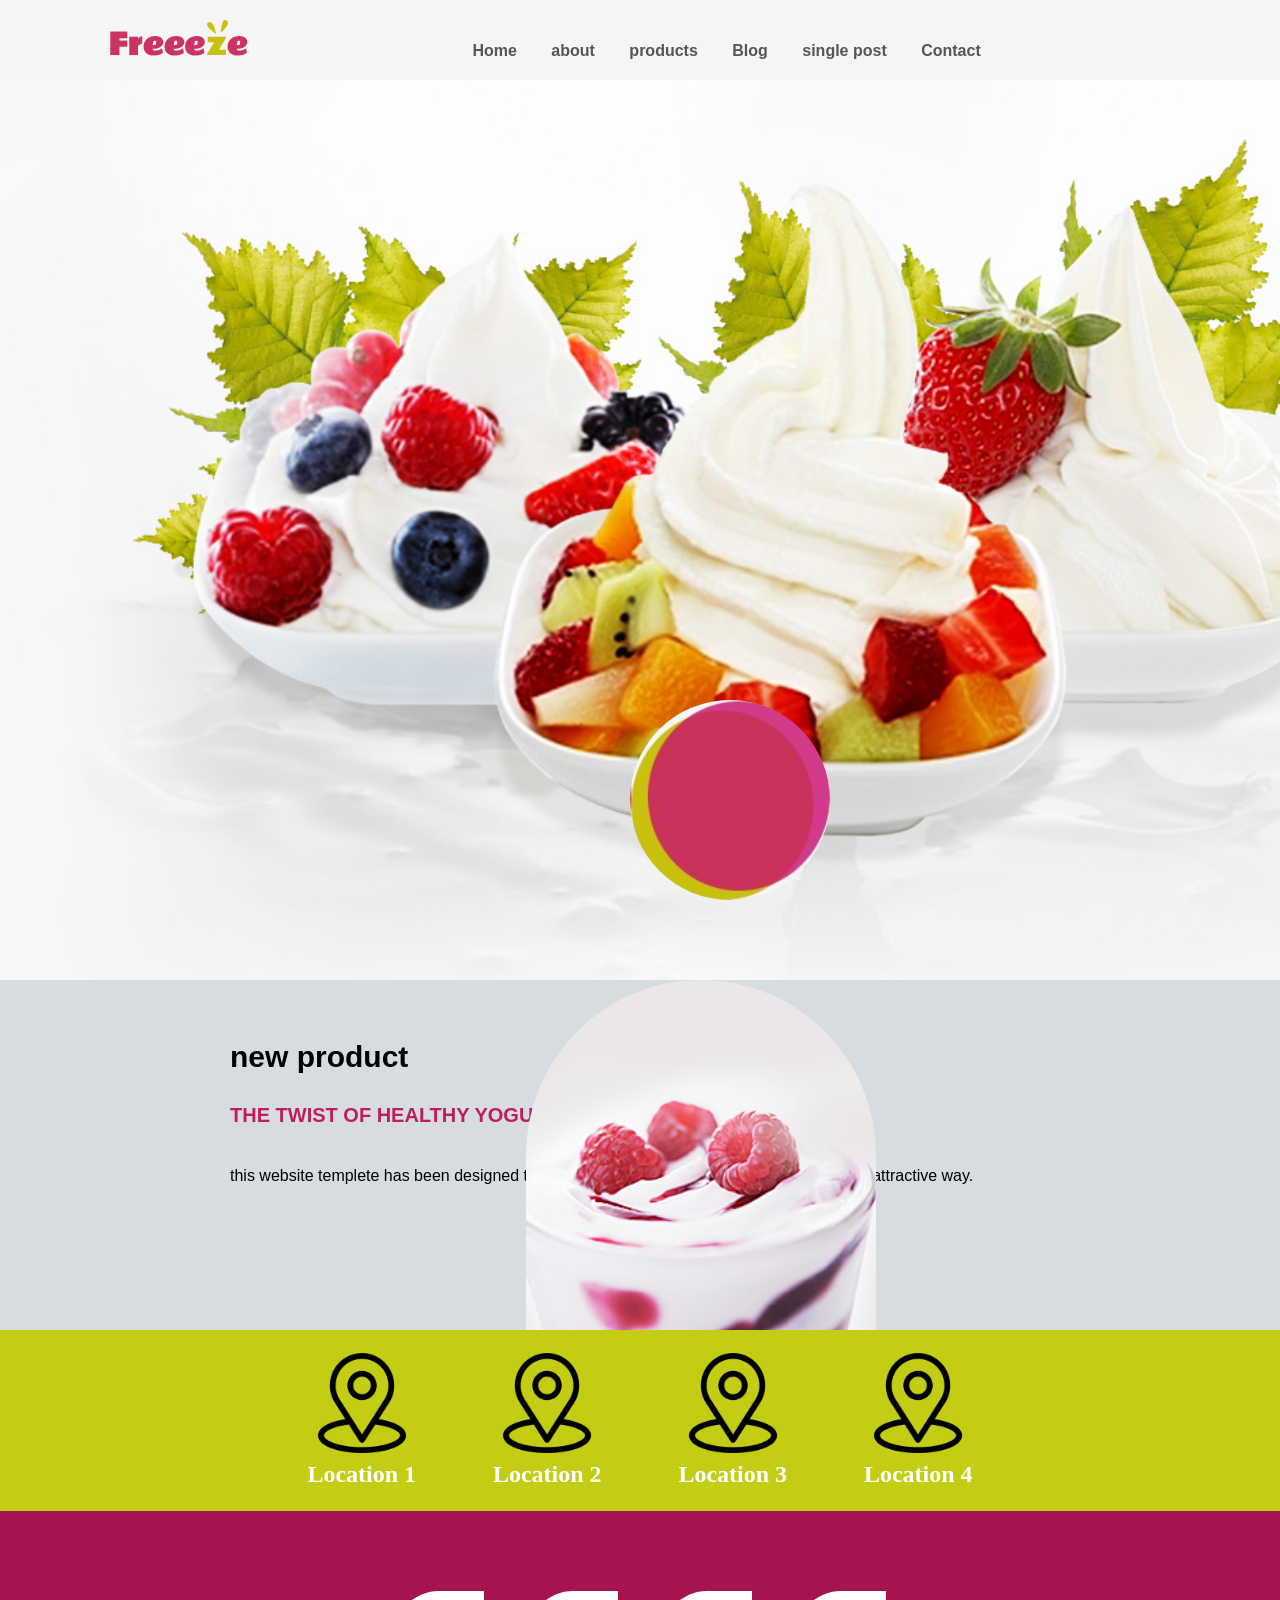
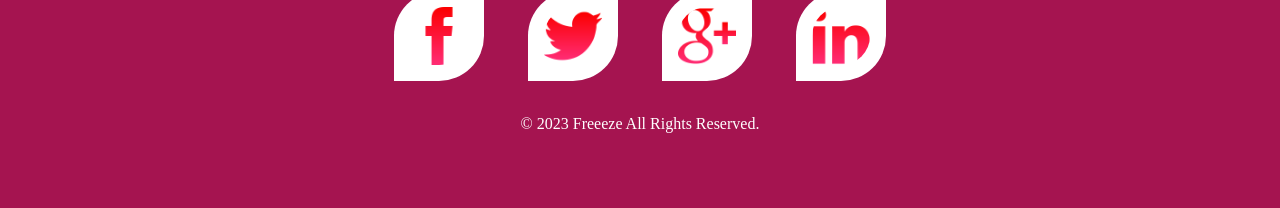
<file: index.html>
<!doctype html>
<html lang="en">
  <head>
    <meta charset="UTF-8" />
    <meta name="viewport" content="width=device-width, initial-scale=1.0" />
    <link rel="stylesheet" href="style.css" />
    <title>Templete</title>
  </head>
  <body>
    <section class="one">
      <nav>
      <ul>
        <li><img src="images/logo.png" alt="not found" /></li>
        <li class="active"><a href="index.html">Home</a></li>
        <li><a href="about.html">about</a></li>
        <li><a href="prouducts.html">products</a></li>

        <li><a href="blog.html">Blog</a></li>
        <li><a href="singlepost.html">single post</a></li>
        <li><a href="contact.html">Contact</a></li>
      </ul>
      </nav>
      <div class="img">
        <img src="images/img.jpeg" alt="not found" />
      </div>
    </section>
    <section class="sec">
      <div class="new">
        <h1>new product</h1>
        <h2>the twist of healthy yogurt</h2>
        <p>
          this website templete has been designed to showcase the latest
          products in a modern and attractive way.
        </p>
      </div>
      <img src="images/yogurt.jpg" />
    </section>
    <section class="three">
      <table width="60%">
        <tr width="80%">
          <td><img src="images/location.png" /></td>
          <td><img src="images/location.png" /></td>
          <td><img src="images/location.png" /></td>
          <td><img src="images/location.png" /></td>
        </tr>
        <tr width="80%">
            <td><h1>Location 1</h1></td>
            <td><h1>Location 2</h1></td>
            <td><h1>Location 3</h1></td>
            <td><h1>Location 4</h1></td>
        </tr>
      </table>
    </section>
    <div class="social">
      <div class="container">
        <img src="images/face.png" alt="face">
        <img src="images/twitter.png" alt="face">
        <img src="images/google.png" alt="face">
        <img src="images/linked.png" alt="face">

        <p>&copy; 2023 freeeze All rights reserved.</p>
        
        
        

      </div>
    </div>
  </body>
</html>
</file>
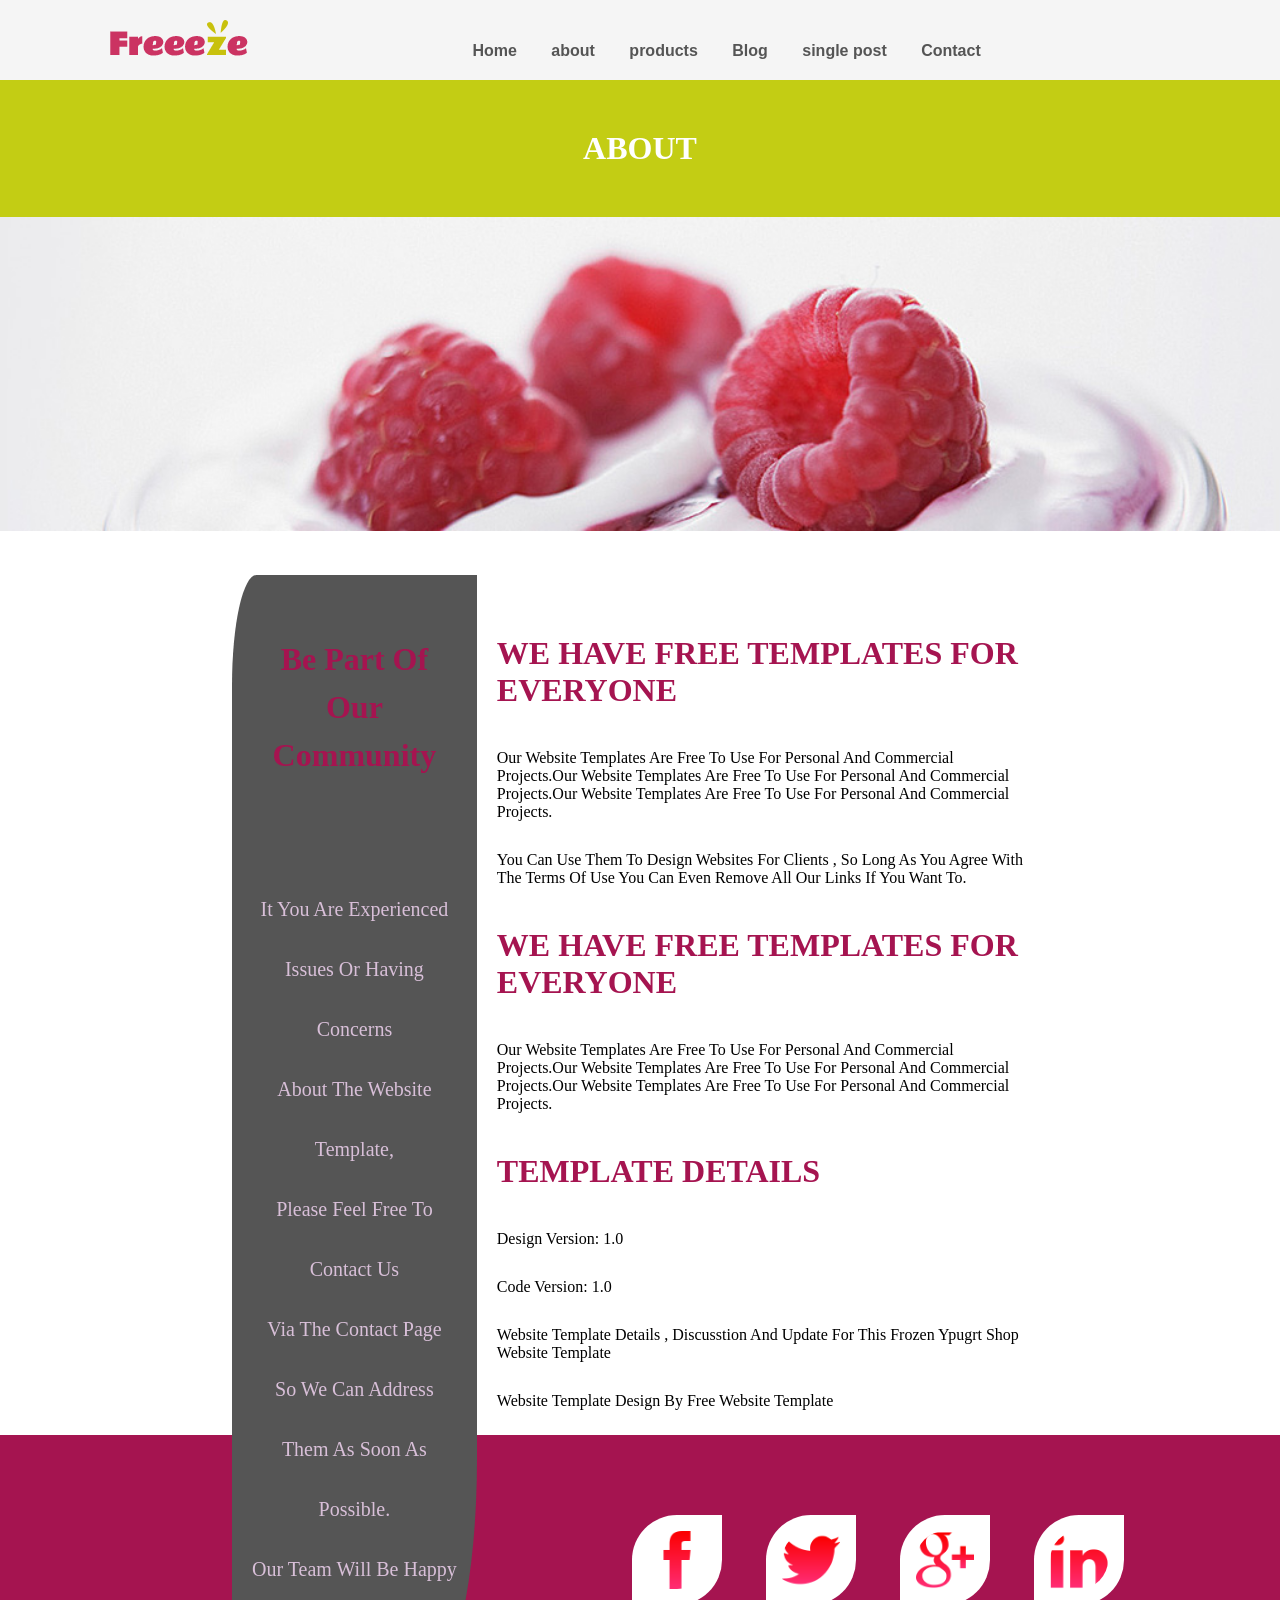
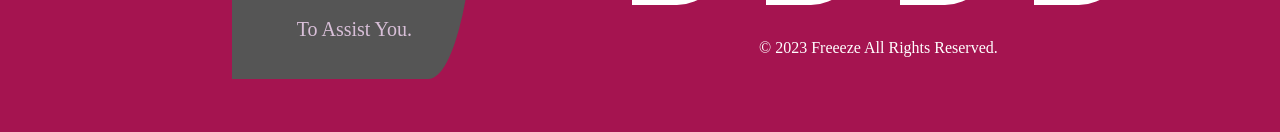
<file: about.html>
<!doctype html>
<html lang="en">
  <head>
    <meta charset="UTF-8" />
    <meta name="viewport" content="width=device-width, initial-scale=1.0" />
    <link rel="stylesheet" href="style.css" />
    <title>about</title>
  </head>
  <body>
    <nav>
      <ul>
        <li><img src="images/logo.png" alt="not found" /></li>
        <li class="active"><a href="index.html">Home</a></li>
        <li><a href="about.html">about</a></li>
        <li><a href="prouducts.html">products</a></li>

        <li><a href="blog.html">Blog</a></li>
        <li><a href="singlepost.html">single post</a></li>
        <li><a href="contact.html">Contact</a></li>
      </ul>
    </nav>
    <div class="about">
      <h1>About</h1>
    </div>
    <div class="aboutimg">
      <img src="images/bg-header-about.jpg" alt="not found" />
    </div>
    <div class="aboutContent">
      <div class="container">
        <div class="left">
          <h1>be part of our community</h1>
          <p>
            it you are experienced <br />issues or having concerns <br />about
            the website template, <br />please feel free to contact us <br />
            via the contact page <br />so we can address them as soon as
            possible. <br />
            our team will be happy to assist you.
          </p>
        </div>
        <div class="right">
          <h1>we have free templates for everyone</h1>
          <p>
            our website templates are free to use for personal and commercial
            projects.our website templates are free to use for personal and
            commercial projects.our website templates are free to use for
            personal and commercial projects.
          </p>
          <p>
            you can use them to design websites for clients , so long as you
            agree with the terms of use you can even remove all our links if you
            want to.
          </p>
          <h1>we have free templates for everyone</h1>
          <p>
            our website templates are free to use for personal and commercial
            projects.our website templates are free to use for personal and
            commercial projects.our website templates are free to use for
            personal and commercial projects.
          </p>
          <h1>template details</h1>
          <p class="tem">Design Version: 1.0</p>
          <p class="tem">Code version: 1.0</p>
          <p class="tem">
            website template details , discusstion and update for this frozen
            ypugrt shop website template
          </p>
          <span>website template design by free website template</span>
        </div>
      </div>
    </div>
          <div class="social">
        <div class="container">
          <img src="images/face.png" alt="face" />
          <img src="images/twitter.png" alt="face" />
          <img src="images/google.png" alt="face" />
          <img src="images/linked.png" alt="face" />

          <p>&copy; 2023 freeeze All rights reserved.</p>
        </div>
      </div>
  </body>
</html>
</file>
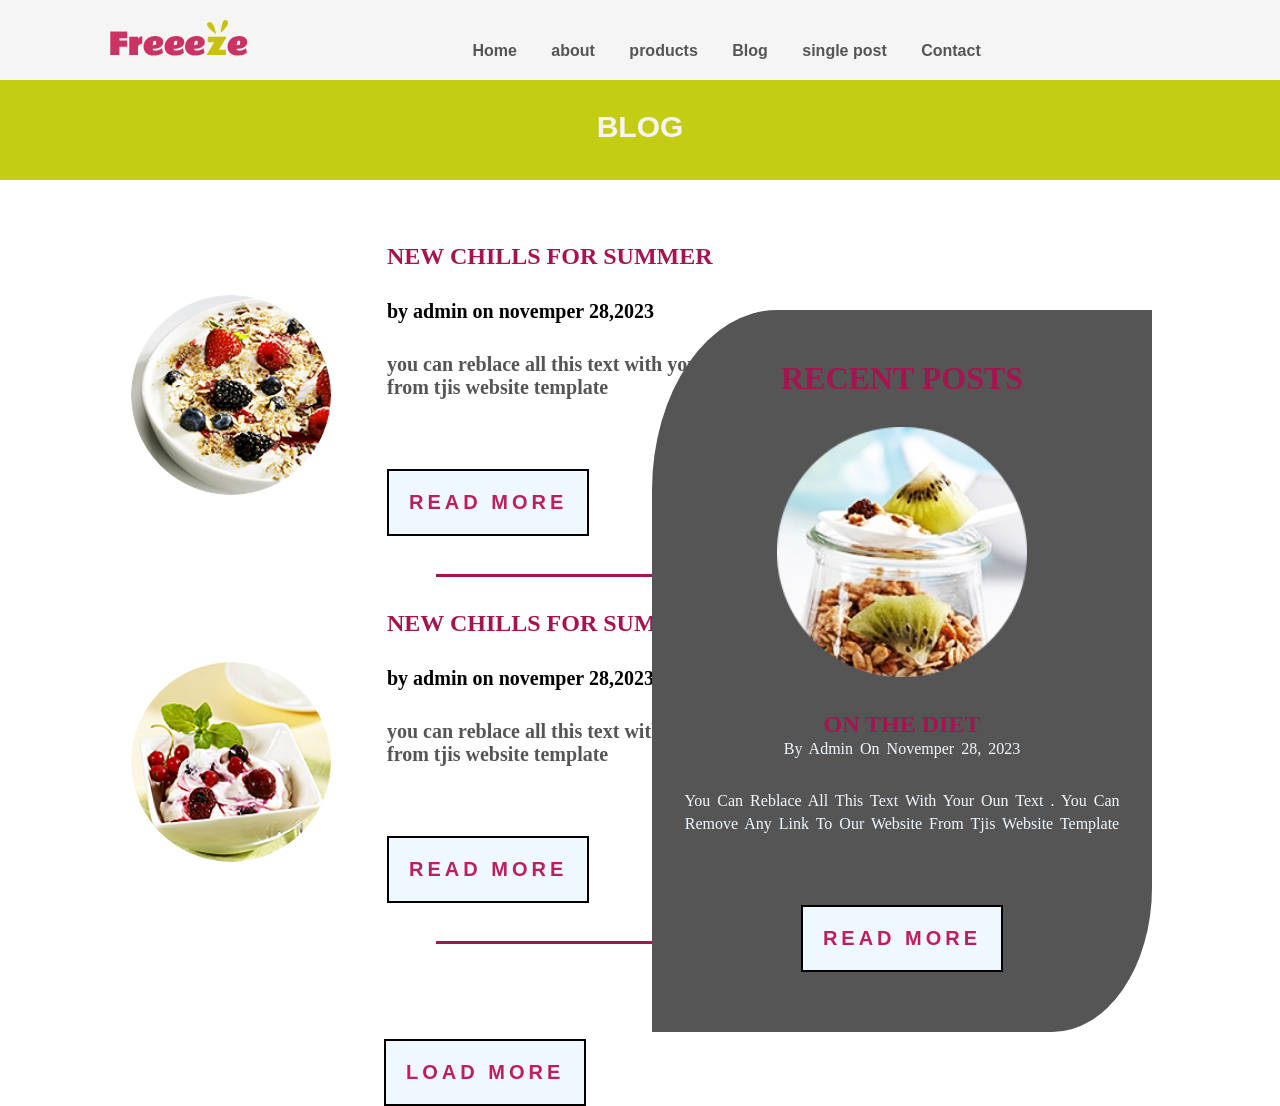
<file: blog.html>
<!doctype html>
<html lang="en">
  <head>
    <meta charset="UTF-8" />
    <meta name="viewport" content="width=device-width, initial-scale=1.0" />
    <link rel="stylesheet" href="style.css" />
    <title>Blog</title>
  </head>
  <body>
    <nav>
      <ul>
        <li><img src="images/logo.png" alt="not found" /></li>
        <li class="active"><a href="index.html">Home</a></li>
        <li><a href="about.html">about</a></li>
        <li><a href="prouducts.html">products</a></li>
        <li><a href="blog.html">Blog</a></li>
        <li><a href="singlepost.html">single post</a></li>
        <li><a href="contact.html">Contact</a></li>
      </ul>
    </nav>
    <div class="blog">
      <h1>blog</h1>
    </div>
    <div class="posts">
      <div class="container">
        <div class="text">
          <table >
            <tr>
              <td >
                <img src="images/new-chills.png" alt="new chills" />
              </td>
              <td>
                <h2>New Chills for summer</h2>
                <p>by admin on novemper 28,2023</p>
                <p>
                  you can reblace all this text with your oun text . you can
                  remove any link to our website from tjis website template
                </p>
                <button>read more</button>
              </td>
              <hr>
            </tr>
            <tr>
              <td width="25%">
                <img src="images/berries.png" alt="new chills"/>
              </td>
              <td>
                <h2>New Chills for summer</h2>
                <p>by admin on novemper 28,2023</p>
                <p>
                  you can reblace all this text with your oun text . you can
                  remove any link to our website from tjis website template
                </p>
                <button>read more</button>
              </td>
            </tr>
            <button class="btn">load more</button>
        
          </table>
        </div>
        <div class="post">
          <h1>recent posts</h1>
          <img src="images/on-diet.png" alt="not found" />
          <h2>on the diet</h2>
          <p>by admin on novemper 28, 2023</p>
          <p>
            you can reblace all this text with your oun text . you can remove
            any link to our website from tjis website template
          </p>
          <button>read more</button>
        </div>
      </div>
    </div>
  </body>
</html>
</file>
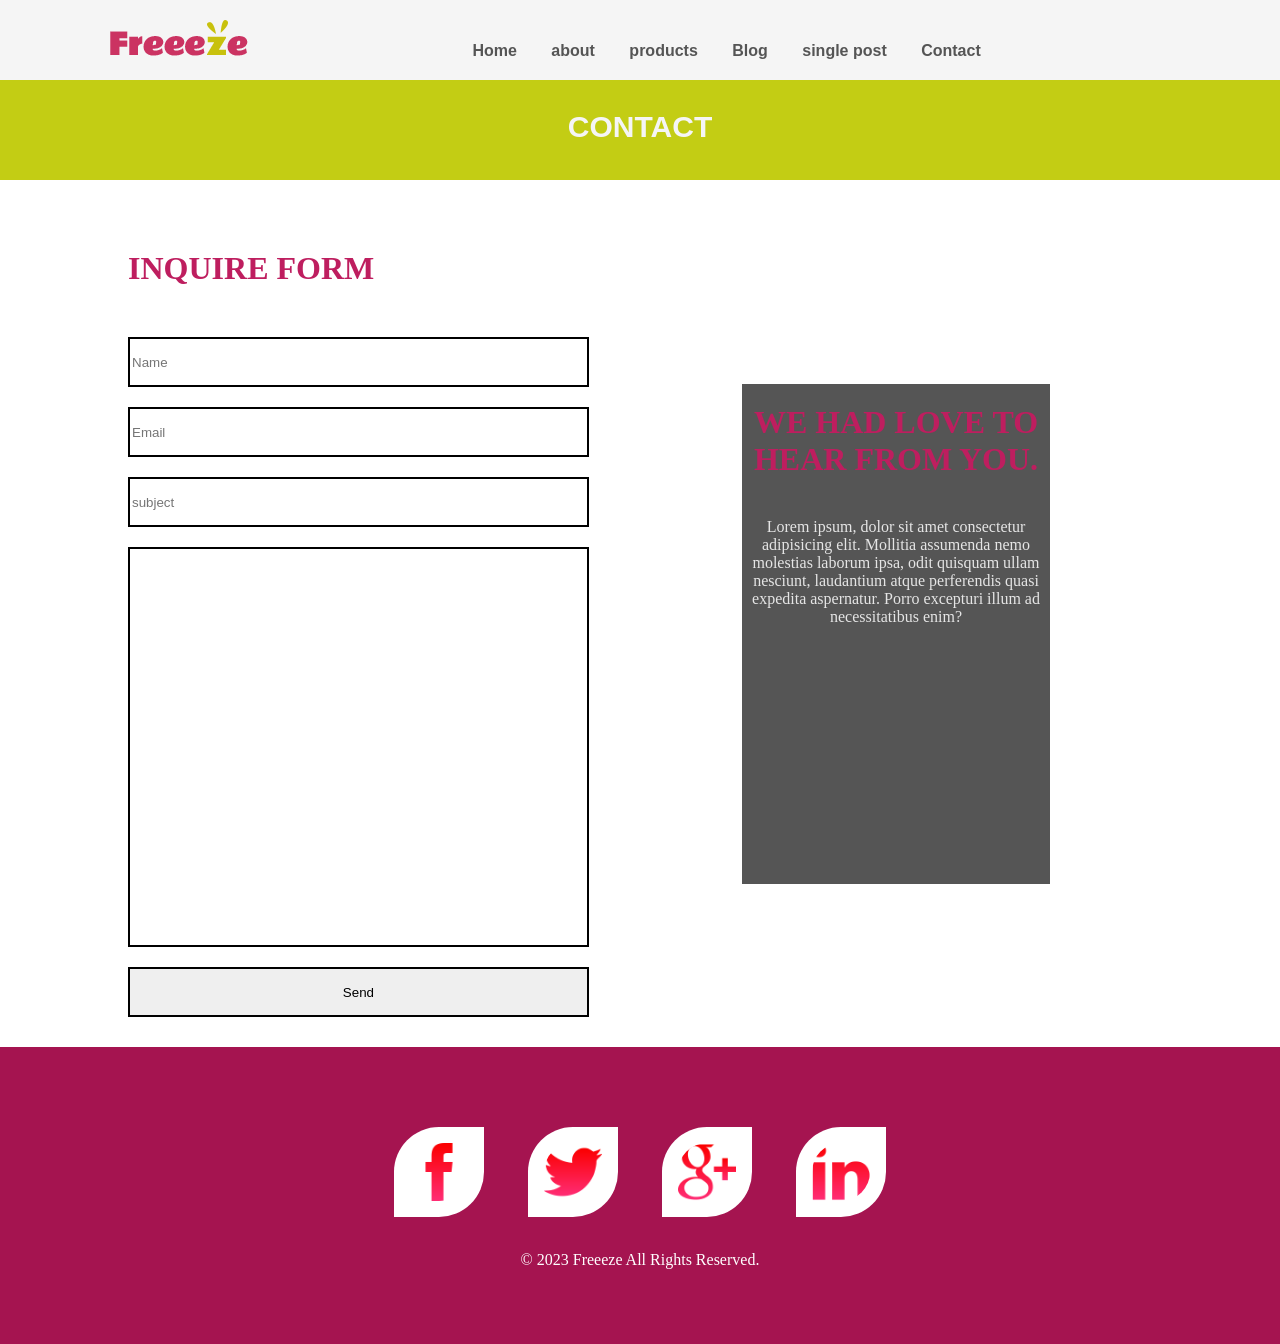
<file: contact.html>
<!doctype html>
<html lang="en">
  <head>
    <meta charset="UTF-8" />
    <meta name="viewport" content="width=device-width, initial-scale=1.0" />
    <link rel="stylesheet" href="style.css" />
    <title>contact</title>
  </head>
  <body>
    <nav>
      <ul>
        <li><img src="images/logo.png" alt="not found" /></li>
        <li class="active"><a href="index.html">Home</a></li>
        <li><a href="about.html">about</a></li>
        <li><a href="prouducts.html">products</a></li>
        <li><a href="blog.html">Blog</a></li>
        <li><a href="singlepost.html">single post</a></li>
        <li><a href="contact.html">Contact</a></li>
      </ul>
    </nav>
    <div class="blog">
      <h1>contact</h1>
    </div>
    <div class="contact">
      <div class="container">
        <div class="left">
          <h1>inquire form</h1>
          <form action="">
            <input type="text" placeholder="Name" />
            <input type="email" placeholder="Email" />
            <input type="text" placeholder="subject" />
            <textarea name="message"></textarea>
            <input type="submit" value="Send" />
          </form>
        </div>
        <div class="right">
          <h1>we had love to hear from you.</h1>
          <p>
            Lorem ipsum, dolor sit amet consectetur adipisicing elit. Mollitia
            assumenda nemo molestias laborum ipsa, odit quisquam ullam nesciunt,
            laudantium atque perferendis quasi expedita aspernatur. Porro
            excepturi illum ad necessitatibus enim?
          </p>
        </div>
      </div>
    </div>
    <div class="social">
      <div class="container">
        <img src="images/face.png" alt="face" />
        <img src="images/twitter.png" alt="face" />
        <img src="images/google.png" alt="face" />
        <img src="images/linked.png" alt="face" />

        <p>&copy; 2023 freeeze All rights reserved.</p>
      </div>
    </div>
  </body>
</html>
</file>
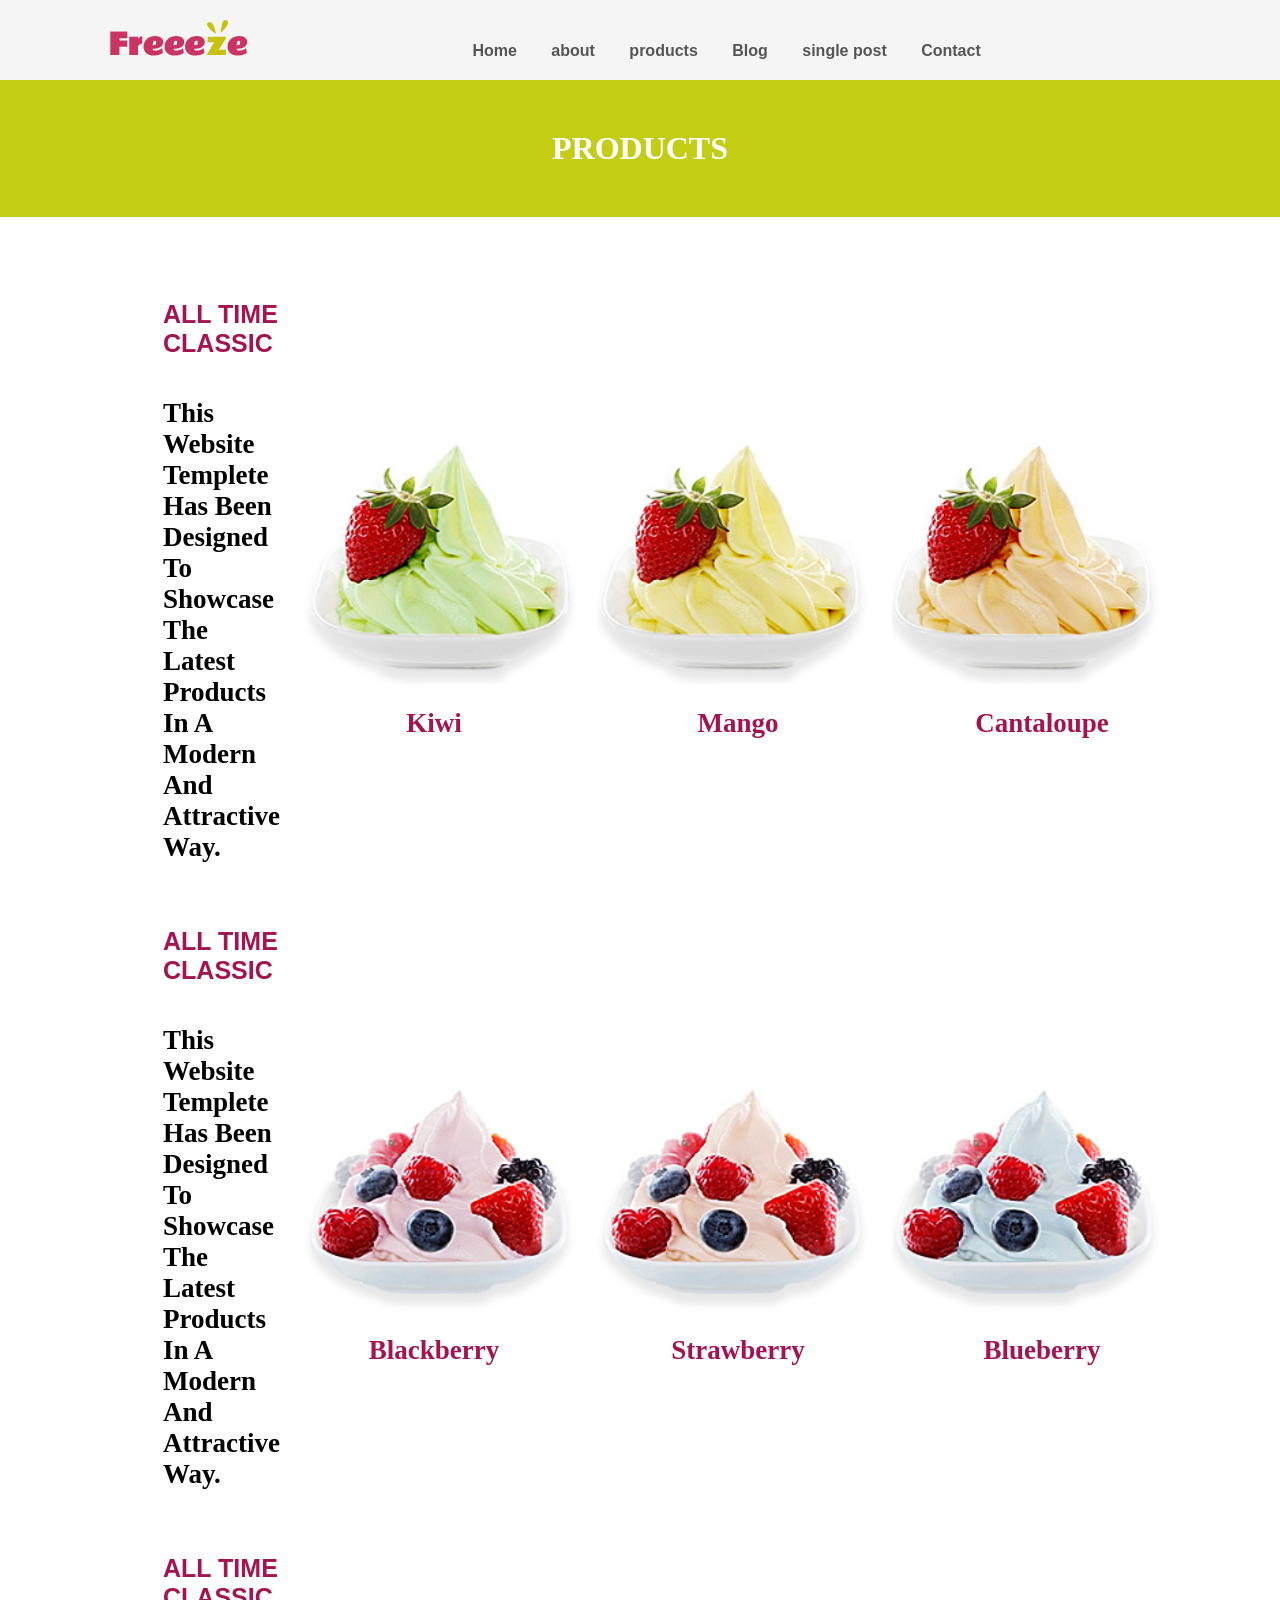
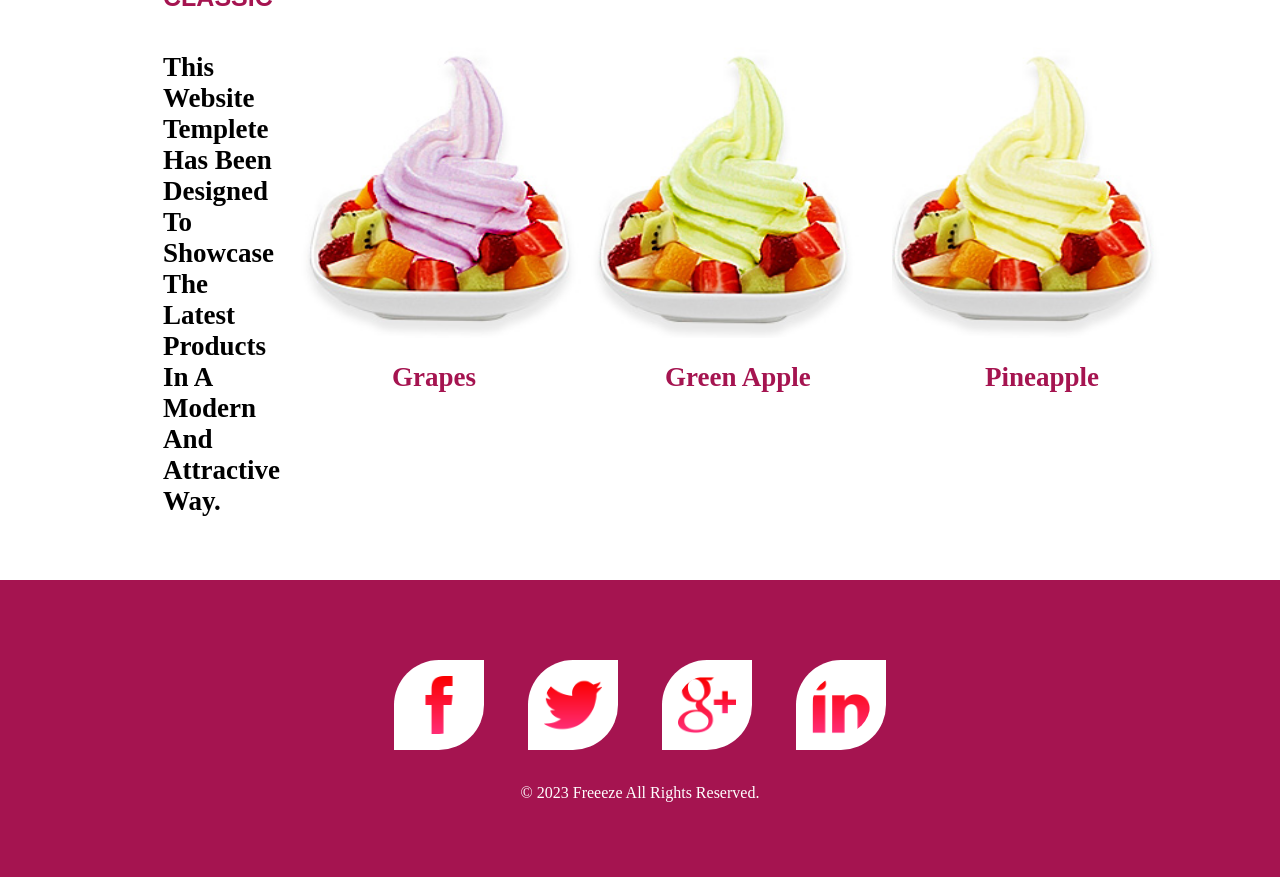
<file: prouducts.html>
<!doctype html>
<html lang="en">
  <head>
    <meta charset="UTF-8" />
    <meta name="viewport" content="width=device-width, initial-scale=1.0" />
    <title>prouducts</title>
    <link rel="stylesheet" href="style.css" />
  </head>
  <body>
    <nav>
      <ul>
        <li><img src="images/logo.png" alt="not found" /></li>
        <li class="active"><a href="index.html">Home</a></li>
        <li><a href="about.html">about</a></li>
        <li><a href="prouducts.html">products</a></li>

        <li><a href="blog.html">Blog</a></li>
        <li><a href="singlepost.html">single post</a></li>
        <li><a href="contact.html">Contact</a></li>
      </ul>
    </nav>
    <div class="about">
      <h1>products</h1>
    </div>
    <div class="prod">
      <div class="container">
        <table width="100%">
          <tr>
            <th width="25%">
              <h2>all time classic</h2>
              <p>
                this website templete has been designed to showcase the latest
                products in a modern and attractive way.
              </p>
            </th>
            <td>
              <img src="images/kiwi.jpg" alt="Kiwi" />
              <p>Kiwi</p>
            </td>
            <td>
              <img src="images/mango.jpg" alt="Mango" />
              <p>Mango</p>
            </td>
            <td>
              <img src="images/cantaloupe.jpg" alt="Cantaloupe" />
              <p>Cantaloupe</p>
            </td>
          </tr>
          <tr>
            <th width="25%">
              <h2>all time classic</h2>
              <p>
                this website templete has been designed to showcase the latest
                products in a modern and attractive way.
              </p>
            </th>
            <td>
              <img src="images/blackberry.jpg" alt="Blackberry" />
              <p>Blackberry</p>
            </td>
            <td>
              <img src="images/strawberry.jpg" alt="Strawberry" />
              <p>Strawberry</p>
            </td>
            <td>
              <img src="images/blueberry.jpg" alt="Blueberry" />
              <p>Blueberry</p>
            </td>
          </tr>
          <tr>
            <th width="25%">
              <h2>all time classic</h2>
              <p>
                this website templete has been designed to showcase the latest
                products in a modern and attractive way.
              </p>
            </th>
            <td>
              <img src="images/grapes.jpg" alt="Grapes" />
              <p>Grapes</p>
            </td>
            <td>
              <img src="images/green-apple.jpg" alt="Green Apple" />
              <p>Green Apple</p>
            </td>
            <td>
              <img src="images/pineapple.jpg" alt="Pineapple" />
              <p>Pineapple</p>
            </td>
          </tr>
        </table>
      </div>
    </div>
    <div class="social">
      <div class="container">
        <img src="images/face.png" alt="face" />
        <img src="images/twitter.png" alt="face" />
        <img src="images/google.png" alt="face" />
        <img src="images/linked.png" alt="face" />
        <p>&copy; 2023 freeeze All rights reserved.</p>
      </div>
    </div>
  </body>
</html>
</file>
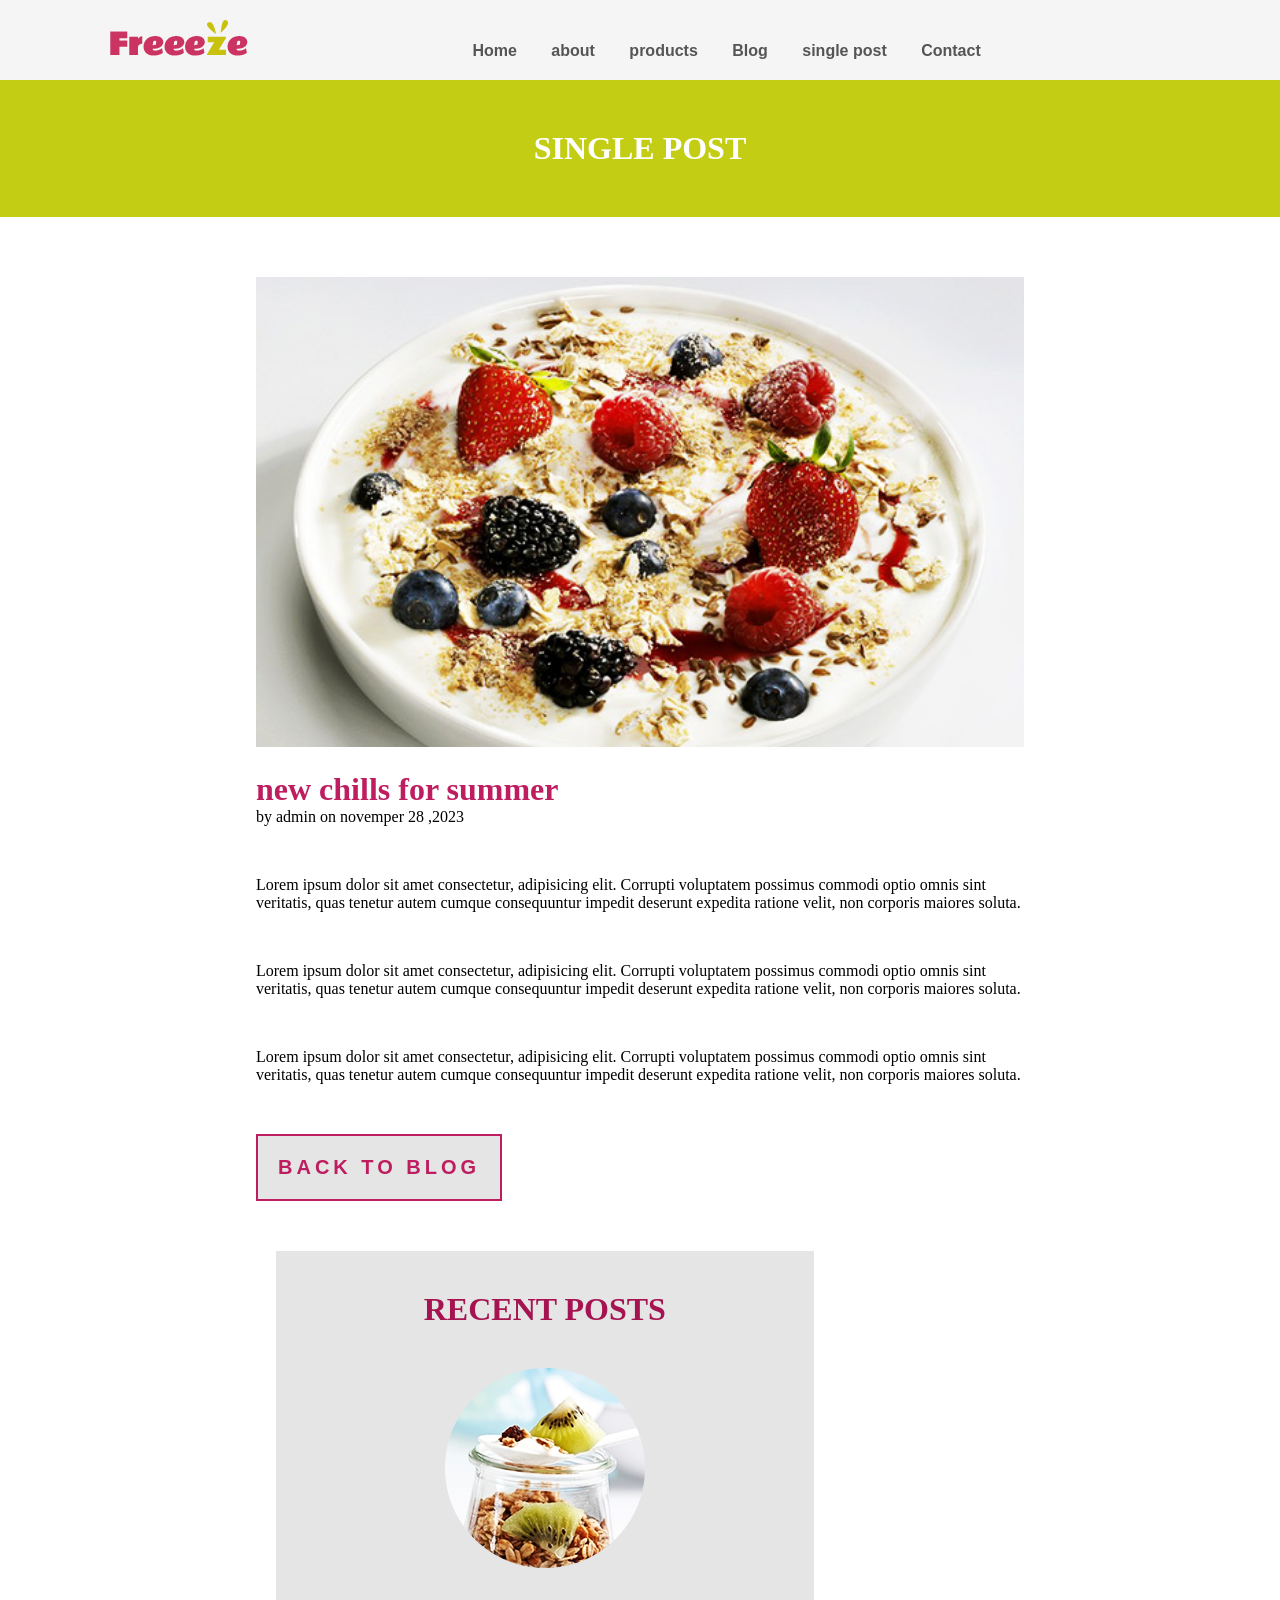
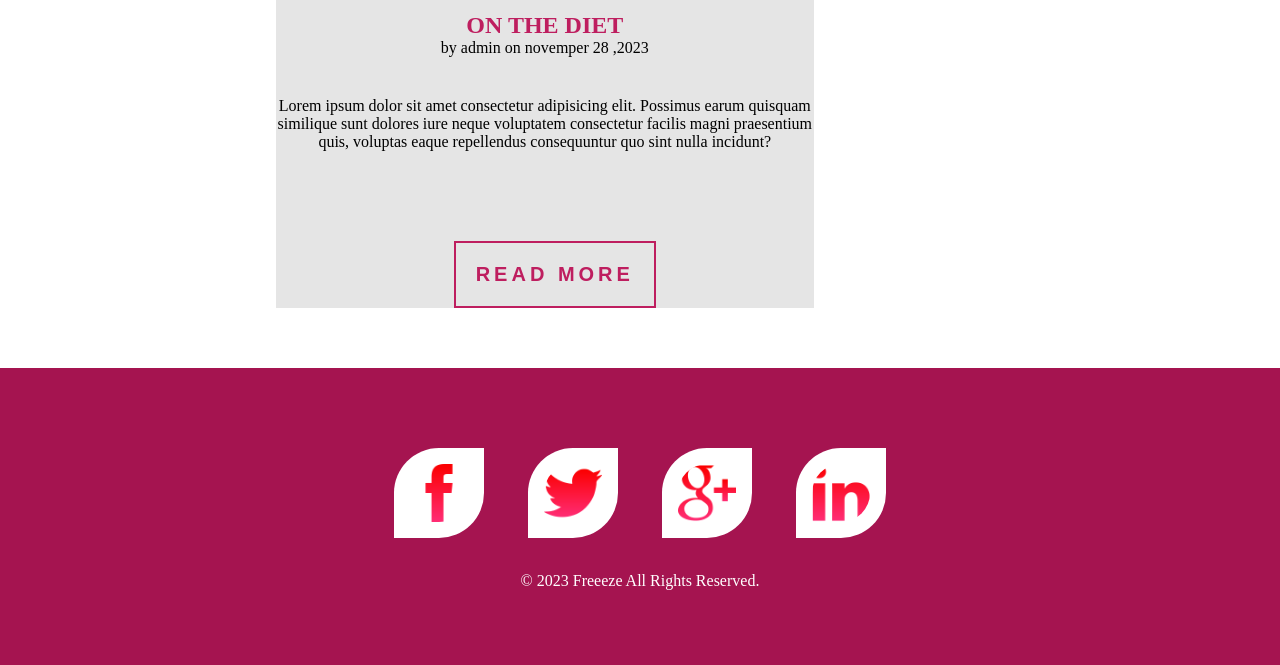
<file: singlepost.html>
<!doctype html>
<html lang="en">
  <head>
    <meta charset="UTF-8" />
    <meta name="viewport" content="width=device-width, initial-scale=1.0" />
    <link rel="stylesheet" href="style.css" />
    <title>singlepost</title>
  </head>
  <body>
    <nav>
      <ul>
        <li><img src="images/logo.png" alt="not found" /></li>
        <li class="active"><a href="index.html">Home</a></li>
        <li><a href="about.html">about</a></li>
        <li><a href="prouducts.html">products</a></li>
        <li><a href="blog.html">Blog</a></li>
        <li><a href="singlepost.html">single post</a></li>
        <li><a href="contact.html">Contact</a></li>
      </ul>
    </nav>
    <div class="about">
      <h1>single post</h1>
    </div>
    <div class="single">
      <div class="container">
        <div class="left">
          <img src="images/strwberry-delights.jpg" alt="not found" />
          <h1>new chills for summer</h1>
          <p>by admin on novemper 28 ,2023</p>
          <p class="lorem">
            Lorem ipsum dolor sit amet consectetur, adipisicing elit. Corrupti
            voluptatem possimus commodi optio omnis sint veritatis, quas tenetur
            autem cumque consequuntur impedit deserunt expedita ratione velit,
            non corporis maiores soluta.
          </p>
           <p class="lorem">
            Lorem ipsum dolor sit amet consectetur, adipisicing elit. Corrupti
            voluptatem possimus commodi optio omnis sint veritatis, quas tenetur
            autem cumque consequuntur impedit deserunt expedita ratione velit,
            non corporis maiores soluta.
          </p>
           <p class="lorem">
            Lorem ipsum dolor sit amet consectetur, adipisicing elit. Corrupti
            voluptatem possimus commodi optio omnis sint veritatis, quas tenetur
            autem cumque consequuntur impedit deserunt expedita ratione velit,
            non corporis maiores soluta.
          </p>
          <button> <a href="blog.html"> back to blog</a></button>
        </div>
        <div class="right">
          <h1>Recent posts</h1>
          <img src="images/on-diet.png" alt="" />
          <h2>on the diet</h2>
          <p>by admin on novemper 28 ,2023</p>
          <p class="lorem">
            Lorem ipsum dolor sit amet consectetur adipisicing elit. Possimus
            earum quisquam similique sunt dolores iure neque voluptatem
            consectetur facilis magni praesentium quis, voluptas eaque
            repellendus consequuntur quo sint nulla incidunt?
          </p>
          <button>read more</button>
        </div>
      </div>
    </div>
        <div class="social">
      <div class="container">
        <img src="images/face.png" alt="face">
        <img src="images/twitter.png" alt="face">
        <img src="images/google.png" alt="face">
        <img src="images/linked.png" alt="face">

        <p>&copy; 2023 freeeze All rights reserved.</p>
        
        
        

      </div>
    </div>
  </body>
</html>
</file>
<file: style.css>
* {
  border: 0;
  margin: 0;
  box-sizing: border-box;
}
nav {
  background-color: #f5f5f5;
  color: #555555;
  font:
    bold 16px Arial,
    Helvetica,
    sans-serif;
  /* position: fixed;
    width: 1000px; */
}
ul {
  list-style: none;
  padding: 5px;
  /* position: fixed; */
}
ul li {
  display: inline-block;
  margin: 10px;
  padding: 5px;
}
/* ul li.active {
  color: #be1e5f;
} */

ul li a:hover {
  color: #d0d85a;
  cursor: pointer;
}
ul li a:active {
  color: #be1e5f;
}
ul li:first-child {
  margin-left: 100px;
  margin-right: 200px;
}
ul li a {
  text-decoration: none;
  color: #555555;
}
.one .img {
  background-image: url(images/bg-home.jpg);
  background-repeat: no-repeat;
  background-size: cover;
  height: 100vh;
  width: 100%;
  position: relative;
}
.one .img img {
  width: 200px;
  height: 200px;
  position: absolute;
  bottom: 80px;
  border-radius: 50%;
  right: 450px;
}

.sec {
  width: 100%;
  margin: auto;
  padding: 10px;
  position: relative;
  background-color: rgb(215, 220, 224);

  height: 350px;
}
.sec .new {
  padding: 20px;
  margin-left: 200px;
  display: inline-block;
  text-align: start;
}
.sec .new h1 {
  font:
    bold 30px Arial,
    Helvetica,
    sans-serif;
  color: rgb(0, 0, 0);
  margin: 30px 0;
}
.sec .new h2 {
  font:
    bold 20px Arial,
    Helvetica,
    sans-serif;
  color: #be1e5f;
  margin: 15px 0;
  text-transform: uppercase;
}
.sec img {
  width: 350PX;
  height: 100%;
  margin: 20px;
  /* border-radius: 50%; */
  position: absolute;
  right: 30%;
  bottom: -20px;
border-top-left-radius: 50%;
border-top-right-radius: 50%;
  object-fit: cover;
}
.sec .new p {
  font:
    normal 16px Arial,
    Helvetica,
    sans-serif;
  color: rgb(0, 0, 0);
  margin: 40px 0;
}
.three {
  background-color: #c3cd14;
  padding: 20px;
  z-index: 20;
  text-align: center;
  z-index: 20;
}
.three table {
  margin: auto;
}
table img {
  width: 100px;
  height: 100px;
}

/* table {
  margin: auto;
  margin-top: 20px;
  border-collapse: collapse;
  margin: 50px 0;
} */
table h1 {
  color: white;
}

.social {
  background-color: #a51450;
  color: white;
  text-align: center;
  padding: 50px 0;
  width: 100%;
  margin: auto;
}
/* .social .container{
  width;
} */
.social img {
  background-color: white;
  width: 90px;
  height: 90px;
  margin: 30px 20px;
  padding: 16px;
  border-top-left-radius: 50%;
  border-bottom-right-radius: 50%;
}
.social p {
  text-transform: capitalize;
  margin-bottom: 25px;
}
/* about */
.about {
  background-color: #c3cd14;
  padding: 20px;
  margin: auto;
  text-align: center;
  width: 100%;
  color: white;
  text-transform: uppercase;
  padding: 50px 0;
}
.aboutimg img {
  width: 100%;
}
.aboutContent {
  height: 900px;
}
.aboutContent .container {
  width: 70%;
  margin: auto;
  padding: 40px;
}
.aboutContent .left {
  width: 30%;
  float: left;
  border-top-left-radius: 10%;
  border-bottom-right-radius: 20%;
  background-color: #555555;
  text-align: center;
  padding: 20px;
}
.aboutContent .left h1 {
  color: #a51450;
  text-transform: capitalize;
  margin: 40px 10px;
  margin-bottom: 100px;
  line-height: 1.5;
}
.aboutContent .left p {
  line-height: 3;
  font-size: 20px;
  text-transform: capitalize;
  color: thistle;
}
.aboutContent .right {
  width: 70%;
  float: right;
  padding: 20px;
}
.aboutContent .right h1 {
  color: #a51450;
  text-transform: uppercase;
  margin: 40px 0;
}
.aboutContent .right p {
  margin: 30px 0;
  text-transform: capitalize;
}
span {
  text-transform: capitalize;
  margin: 20px 0;
}

/* about */
/* .prod */
.prod {
  width: 100%;
  /* margin:auto; */
  padding: 40px;
}
.prod .container {
  width: 80%;
  margin: auto;

  text-align: center;
}
.prod table {
  height: 300px;
}
.prod table th {
  text-align: left;
}

.prod table img {
  width: 300px;
  height: 300px;
}
.prod table img + p {
  color: #a51450;
}
.prod table h2 {
  color: #a51450;
  text-transform: uppercase;
  margin: 40px 0;
  font:
    bold 25px Arial,
    Helvetica,
    sans-serif;
}
.prod table p {
  margin: 20px 0;
  text-transform: capitalize;
  font-size: 27px;
  font-weight: bold;
}

/* prod */
/* blog */
.blog {
  width: 100%;
  height: 100px;

  color: #f5f5f5;
  background-color: #c3cd14;
}
.blog h1 {
  margin: auto;
  text-align: center;
  text-transform: uppercase;
  font:
    bold 30px Arial,
    Helvetica,
    sans-serif;
  padding-top: 30px;
}
.posts {
  width: 100%;
  height: 700px;
  padding-top: 30px;
}
.posts .container {
  width: 70%;
  margin: auto;
  position: relative;
  /* text-align: center; */
}
.posts .container .text img {
  width: 200px;
  height: 200px;
  border-radius: 50%;
  vertical-align: top;
}
.posts .container .text h2 {
  color: #a51450;
  text-transform: uppercase;
  margin: 30px 0;
}
.posts .container .text p {
  font: bold 20px tahoma;
}
.posts .container .text p:nth-child(odd) {
  color: #555555;
  margin: 30px 0;
}
button {
  border: 2px solid black;
  padding: 20px;
  text-transform: uppercase;
  letter-spacing: 4px;
  cursor: pointer;
  background-color: aliceblue;
  font-size: 20px;
  font-weight: bold;
  color: #be1e5f;
  margin: 40px 0;
}

button:hover {
  background-color: #c3cd14;
  color: white;
}
.posts .container .post {
  position: absolute;
  width: 500px;
  top: 100px;
  right: 0;
  background-color: #555555;
  text-align: center;
  padding: 20px;
  border-top-left-radius: 25%;
  border-bottom-right-radius: 20%;
}
.posts .container .post h1,
.posts .container .post h2 {
  color: #a51450;
  margin: 30px 0;
  text-transform: uppercase;
  font: bold 20px;
}
.posts .container .post h2 {
  margin-bottom: 0;
}
.posts .container .post img {
  width: 250px;
  height: 250px;
}
.posts .container .post p {
  color: aliceblue;
  text-transform: capitalize;
  word-spacing: 3px;
  line-height: 1.4;
}
.posts .container .post p:nth-child(odd) {
  margin: 30px 0;
}
.posts .container {
  width: 80%;
}
.posts .container table tr {
  position: relative;
}
.posts .container table tr::after {
  content: "";
  width: 600px;
  height: 3px;
  background-color: #a51450;
  position: absolute;
  bottom: 0;
  left: 30%;
  /* transform: translateX(50%); */
}
.btn {
  position: absolute;
  bottom: -200px;
  left: 25%;
}

/* blog */
/* single */
.single {
  width: 100%;
  margin: 40px 0;
}
.single .container {
  width: 60%;
  margin: 10px auto;
  display: grid;
  grid-template-columns: repeat(auto-fit, minmax(600px, 1fr));
  gap: 30px;
}
.single .container .left {
  width: 100%;
}
.single .container .left img {
  margin: 20px 0;
  width: 100%;
}
.single .container .left h1 {
  color: #be1e5f;
}
.single .container .left .lorem {
  margin: 50px 0;
}
.single .container .right {
  background-color: #e5e5e5;
  text-align: center;
  width: 70%;
  margin: 20px;
}
.single .container .right h1 {
  color: #a51450;
  text-transform: uppercase;
  padding: 40px;
}
.single .container .right h2 {
  color: #be1e5f;
  text-transform: uppercase;
  padding: 40px 0 0 0;
}
.single .container .right .lorem {
  margin: 40px 0;
}
.single .container .left button {
  background-color: #e5e5e5;
  border: 2px solid #be1e5f;
  margin: 50px 0 0 20px;
  text-align: center;
  margin: auto;
}
.single .container .left button a {
  text-decoration: none;
  text-transform: uppercase;
  color: #be1e5f;
}
.single .container .right button {
  background-color: #e5e5e5;
  border: 2px solid #be1e5f;
  margin: 50px 0 0 20px;
}
/* single */
.contact {
  width: 100%;
  margin-top: 50px;
  /* padding: 40px;+ */
}
.contact .container {
  width: 80%;
  margin: 10px auto;
  /* text-align: center; */
  display: grid;
  /* text-align: center; */
  grid-template-columns: repeat(auto-fit, minmax(250px, 1fr));
}
.contact .container .left {
  margin-top: 20px;
  width: 100%;
}
.contact .container .left h1 {
  color: #be1e5f;
  text-transform: uppercase;
  margin-bottom: 50px;
}
.contact .container .left form {
  width: 90%;
  display: flex;
  flex-direction: column;
  justify-content: center;
  align-items: flex-start;
  gap: 20px;
  margin: 20px 0 ;
}
.contact .container .left form input {
  width: 100%;
  border: 2px solid black;
  height: 50px;
}
.contact .container .left form textarea {
  height: 400px;
  width: 100%;
  border: 2px solid black;
  resize: none;
}
.contact .container .right {
  background-color: #555555;
  height: 500px;
  text-align: center;
  width: 60%;
  margin-top: 20px;
  margin: auto;
  color: #e5e5e5;
}
.contact .container .right h1 {
  color: #be1e5f;
  text-transform: uppercase;
  margin-top: 20px;
  margin-bottom: 40px;
}.three{
  margin: auto;
}
</file>
